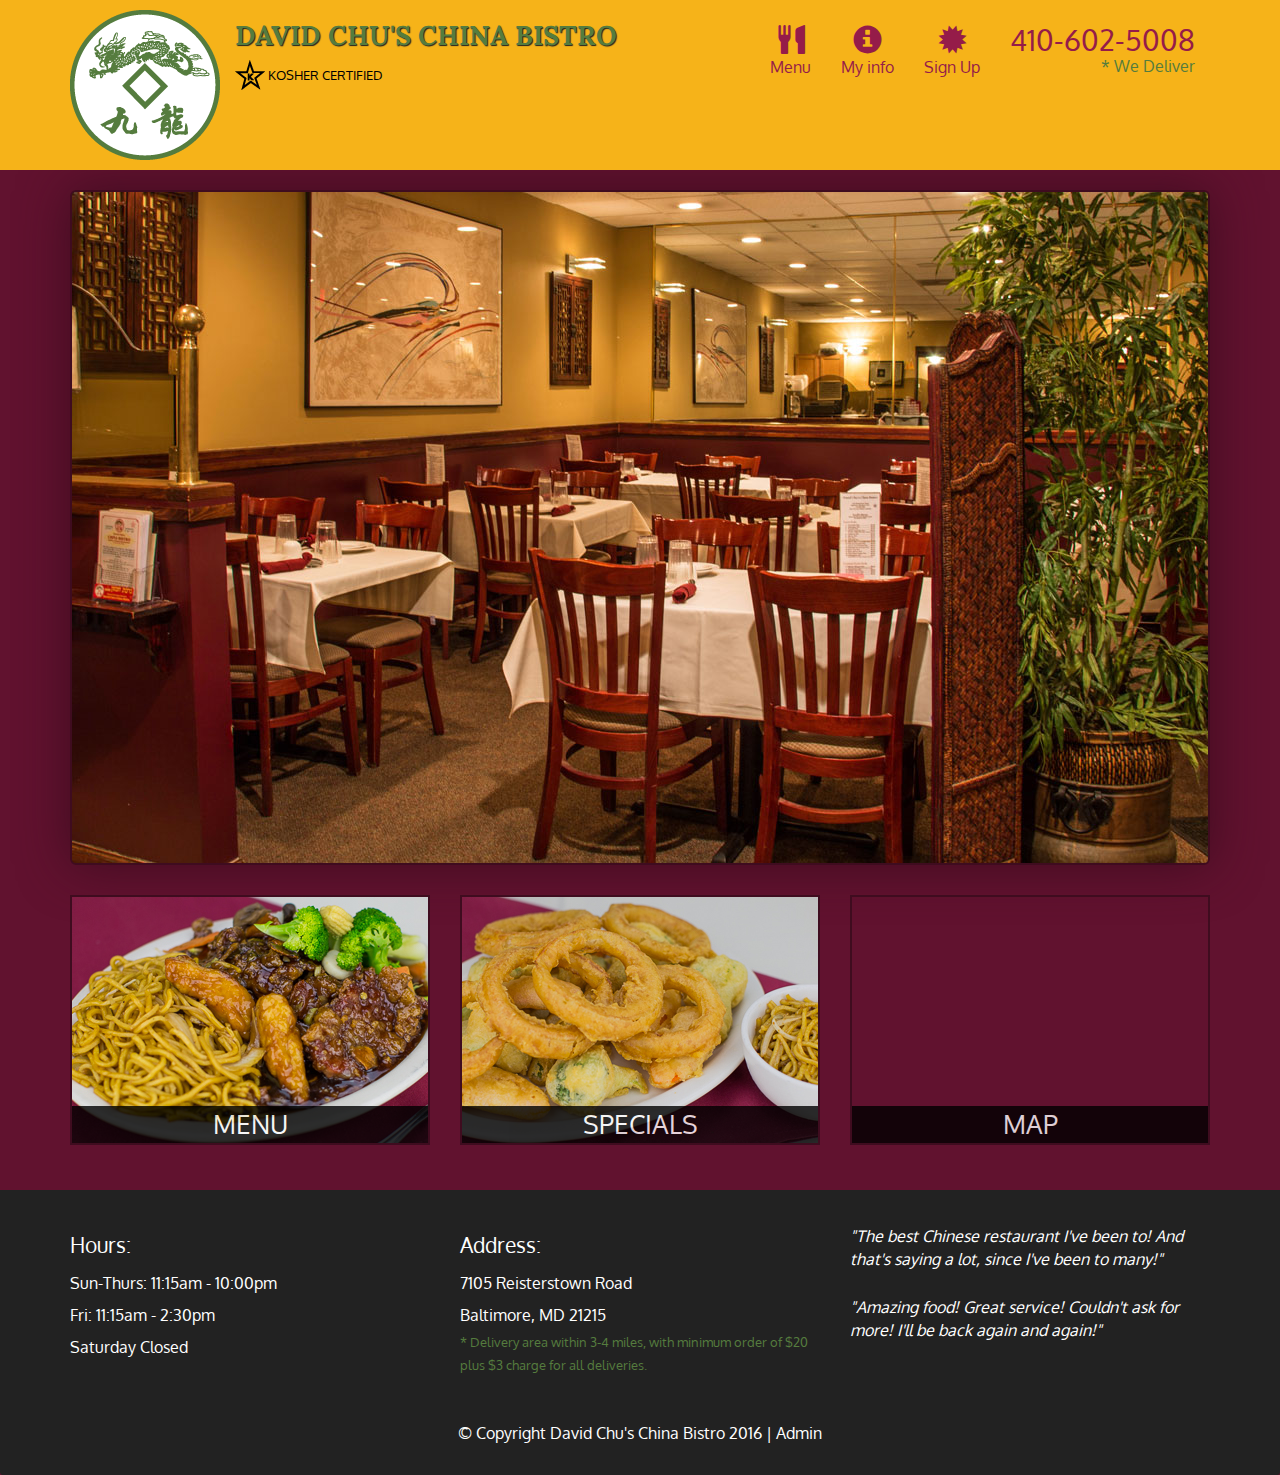
<file: Assignment module5/index.html>
<!DOCTYPE html>
<html lang="en">
  <head>
    <meta charset="utf-8">
    <meta http-equiv="X-UA-Compatible" content="IE=edge">
    <meta name="viewport" content="width=device-width, initial-scale=1">
    <title>David Chu's China Bistro</title>
    <link href='https://fonts.googleapis.com/css?family=Oxygen:400,300,700' rel='stylesheet' type='text/css'>
    <link href='https://fonts.googleapis.com/css?family=Lora' rel='stylesheet' type='text/css'>
    <link rel="stylesheet" href="css/bootstrap.min.css">
    <link rel="stylesheet" href="css/restaurant.css">
    <link rel="stylesheet" href="css/common.css">
  </head>
  <body ng-app="restaurant" ng-strict-di>

    <!-- Fixed position loading indicator -->
    <loading class="loading-indicator"></loading>

    <header>
      <nav id="header-nav" class="navbar navbar-default">
        <div class="container">
          <div class="navbar-header">
            <a href="index.html" class="pull-left visible-md visible-lg">
              <div id="logo-img" alt="Logo image"></div>
            </a>

            <div class="navbar-brand">
              <a href="index.html"><h1>David Chu's China Bistro</h1></a>
              <p>
              <img src="images/star-k-logo.png" alt="Kosher certification">
              <span>Kosher Certified</span>
              </p>
            </div>

            <button id="navbarToggle" type="button" class="navbar-toggle collapsed" data-toggle="collapse" data-target="#collapsable-nav" aria-expanded="false">
              <span class="sr-only">Toggle navigation</span>
              <span class="icon-bar"></span>
              <span class="icon-bar"></span>
              <span class="icon-bar"></span>
            </button>
          </div>

          <div id="collapsable-nav" class="collapse navbar-collapse">
            <ul id="nav-list" class="nav navbar-nav navbar-right">
              <li id="navHomeButton" class="visible-xs">
                <a href="index.html">
                  <span class="glyphicon glyphicon-home"></span> Home</a>
              </li>
              <li id="navMenuButton" ui-sref-active="active">
                <a ui-sref="public.menu">
                  <span class="glyphicon glyphicon-cutlery"></span><br class="hidden-xs"> Menu</a>
              </li>
              <li>
                <a ui-sref="public.myinfo">
                  <span class="glyphicon glyphicon-info-sign"></span><br class="hidden-xs"> My info</a>
              </li>
              <li>
                <a ui-sref="public.signup">
                  <span class="glyphicon glyphicon-certificate"></span><br class="hidden-xs"> Sign Up</a>
              </li>
              <li id="phone" class="hidden-xs">
                <a href="tel:410-602-5008">
                  <span>410-602-5008</span></a><div>* We Deliver</div>
              </li>
            </ul><!-- #nav-list -->
          </div><!-- .collapse .navbar-collapse -->
        </div><!-- .container -->
      </nav><!-- #header-nav -->
    </header>

    <div id="call-btn" class="visible-xs">
      <a class="btn" href="tel:410-602-5008">
        <span class="glyphicon glyphicon-earphone"></span>
        410-602-5008
      </a>
    </div>
    <div id="xs-deliver" class="text-center visible-xs">* We Deliver</div>

    <ui-view>
      <div class="text-center initial-loading">
        <h2>Loading ... Wait please</h2>
      </div>
    </ui-view>

    <footer class="panel-footer">
      <div class="container">
        <div class="row">
          <section id="hours" class="col-sm-4">
            <span>Hours:</span><br>
            Sun-Thurs: 11:15am - 10:00pm<br>
            Fri: 11:15am - 2:30pm<br>
            Saturday Closed
            <hr class="visible-xs">
          </section>
          <section id="address" class="col-sm-4">
            <span>Address:</span><br>
            7105 Reisterstown Road<br>
            Baltimore, MD 21215
            <p>* Delivery area within 3-4 miles, with minimum order of $20 plus $3 charge for all deliveries.</p>
            <hr class="visible-xs">
          </section>
          <section id="testimonials" class="col-sm-4">
            <p>"The best Chinese restaurant I've been to! And that's saying a lot, since I've been to many!"</p>
            <p>"Amazing food! Great service! Couldn't ask for more! I'll be back again and again!"</p>
          </section>
        </div>
        <div class="text-center">
          &copy; Copyright David Chu's China Bistro 2016 |
          <a ui-sref="admin.auth">Admin</a></div>
      </div>
    </footer>

    <!-- Libs -->
    <script src="lib/jquery-2.1.4.min.js"></script>
    <script src="lib/bootstrap.min.js"></script>
    <script src="lib/angular.min.js"></script>
    <script src="lib/angular-ui-router.min.js"></script>

    <!-- Main Restaurant Module -->
    <script src="src/restaurant.module.js"></script>

    <!-- Common Module -->
    <script src="src/common/common.module.js"></script>
    <script src="src/common/loading/loading.component.js"></script>
    <script src="src/common/loading/loading.interceptor.js"></script>
    <script src="src/common/menu.service.js"></script>

    <!-- Public Module -->
    <script src="src/public/public.module.js"></script>
    <script src="src/public/public.routes.js"></script>
    <script src="src/public/menu/menu.controller.js"></script>
    <script src="src/public/menu-category/menu-category.component.js"></script>
    <script src="src/public/menu-items/menu-items.controller.js"></script>
    <script src="src/public/menu-item/menu-item.component.js"></script>
    <script src="src/public/signup/signup.controller.js"></script>
    <script src="src/public/myinfo/myinfo.controller.js"></script>

    <!-- ADMIN SITE -->

    <!--Application files -->

  </body>

</html>
</file>
<file: Assignment module5/css/restaurant.css>
body {
  font-size: 16px;
  color: #fff;
  background-color: #61122f;
  font-family: 'Oxygen', sans-serif;
}

.initial-loading {
  margin-top: 60px;
}

/** HEADER **/
#header-nav {
  background-color: #f6b319;
  border-radius: 0;
  border: 0;
}

#logo-img {
  background: url('../images/restaurant-logo_large.png') no-repeat;
  width: 150px;
  height: 150px;
  margin: 10px 15px 10px 0;
}

.navbar-brand {
  padding-top: 25px;
}
.navbar-brand h1 { /* Restaurant name */
  font-family: 'Lora', serif;
  color: #557c3e;
  font-size: 1.5em;
  text-transform: uppercase;
  font-weight: bold;
  text-shadow: 1px 1px 1px #222;
  margin-top: 0;
  margin-bottom: 0;
  line-height: .75;
}
.navbar-brand a:hover, .navbar-brand a:focus {
  text-decoration: none;
}
.navbar-brand p { /* Kosher cert */
  color: #000;
  text-transform: uppercase;
  font-size: .7em;
  margin-top: 15px;
}
.navbar-brand p span { /* Star-K */
  vertical-align: middle;
}

#nav-list {
  margin-top: 10px;
}
#nav-list a {
  color: #951C49;
  text-align: center;
}
#nav-list a:hover {
  background: #E7E7E7;
}
#nav-list a span {
  font-size: 1.8em;
}

#phone {
  margin-top: 5px;
}
#phone a { /* Phone number */
  text-align: right;
  padding-bottom: 0;
}
#phone div { /* We Deliver */
  color: #557c3e;
  text-align: right;
  padding-right: 15px;
}

.navbar-header button.navbar-toggle, .navbar-header .icon-bar {
  border: 1px solid #61122f;
}
.navbar-header button.navbar-toggle {
  clear: both;
  margin-top: -30px;
}
/* END HEADER */

/* FOOTER */
.panel-footer {
  margin-top: 30px;
  padding-top: 35px;
  padding-bottom: 30px;
  background-color: #222;
  border-top: 0;
}
.panel-footer div.row {
  margin-bottom: 35px;
}
#hours, #address {
  line-height: 2;
}
#hours > span, #address > span {
  font-size: 1.3em;
}
#address p {
  color: #557c3e;
  font-size: .8em;
  line-height: 1.8;
}
#testimonials {
  font-style: italic;
}
#testimonials p:nth-child(2) {
  margin-top: 25px;
}
a[ui-sref="admin.auth"] {
  color: #fff;
}
/* END FOOTER */

/********** Medium devices only **********/
@media (min-width: 992px) and (max-width: 1199px) {
  /* Header */
  #logo-img {
    background: url('../images/restaurant-logo_medium.png') no-repeat;
    width: 100px;
    height: 100px;
    margin: 5px 5px 5px 0;
  }
  /* End Header */
}


/********** Extra small devices only **********/
@media (max-width: 767px) {
  /* Header */
  .navbar-brand {
    padding-top: 10px;
    height: 80px;
  }
  .navbar-brand h1 { /* Restaurant name */
    padding-top: 10px;
    font-size: 5vw; /* 1vw = 1% of viewport width */
  }
  .navbar-brand p { /* Kosher cert */
    font-size: .6em;
    margin-top: 12px;
  }
  .navbar-brand p img { /* Star-K */
    height: 20px;
  }

  #collapsable-nav a { /* Collapsed nav menu text */
    font-size: 1.2em;
  }
  #collapsable-nav a span { /* Collapsed nav menu glyph */
    font-size: 1em;
    margin-right: 5px;
  }

  #call-btn > a {
    font-size: 1.5em;
    display: block;
    margin: 0 20px;
    padding: 10px;
    border: 2px solid #fff;
    background-color: #f6b319;
    color: #951c49;
  }
  #xs-deliver {
    margin-top: 5px;
    font-size: .7em;
    letter-spacing: .1em;
    text-transform: uppercase;
  }
  /* End Header */

  /* Footer */
  .panel-footer section {
    margin-bottom: 30px;
    text-align: center;
  }
  .panel-footer section:nth-child(3) {
    margin-bottom: 0; /* margin already exists on the whole row */
  }
  .panel-footer section hr {
    width: 50%;
  }
  /* End Footer */
}


/********** Super extra small devices Only :-) (e.g., iPhone 4) **********/
@media (max-width: 479px) {
  /* Header */
  .navbar-brand h1 { /* Restaurant name */
    padding-top: 5px;
    font-size: 6vw;
  }
  /* End Header */
}
</file>
<file: Assignment module5/css/common.css>
.loading-indicator {
    display: block;
    width: 70px;
    position: fixed;
    left: 0;
    right: 0;
    margin: 0 auto;
    top: 40%;
    z-index: 100;
    background-color: #FFF;
}

.loading-indicator img {
    width: 70px;
    background-color: #FFF;
}

.ui-view-placeholder {
    margin-top: 60px;
}
</file>
